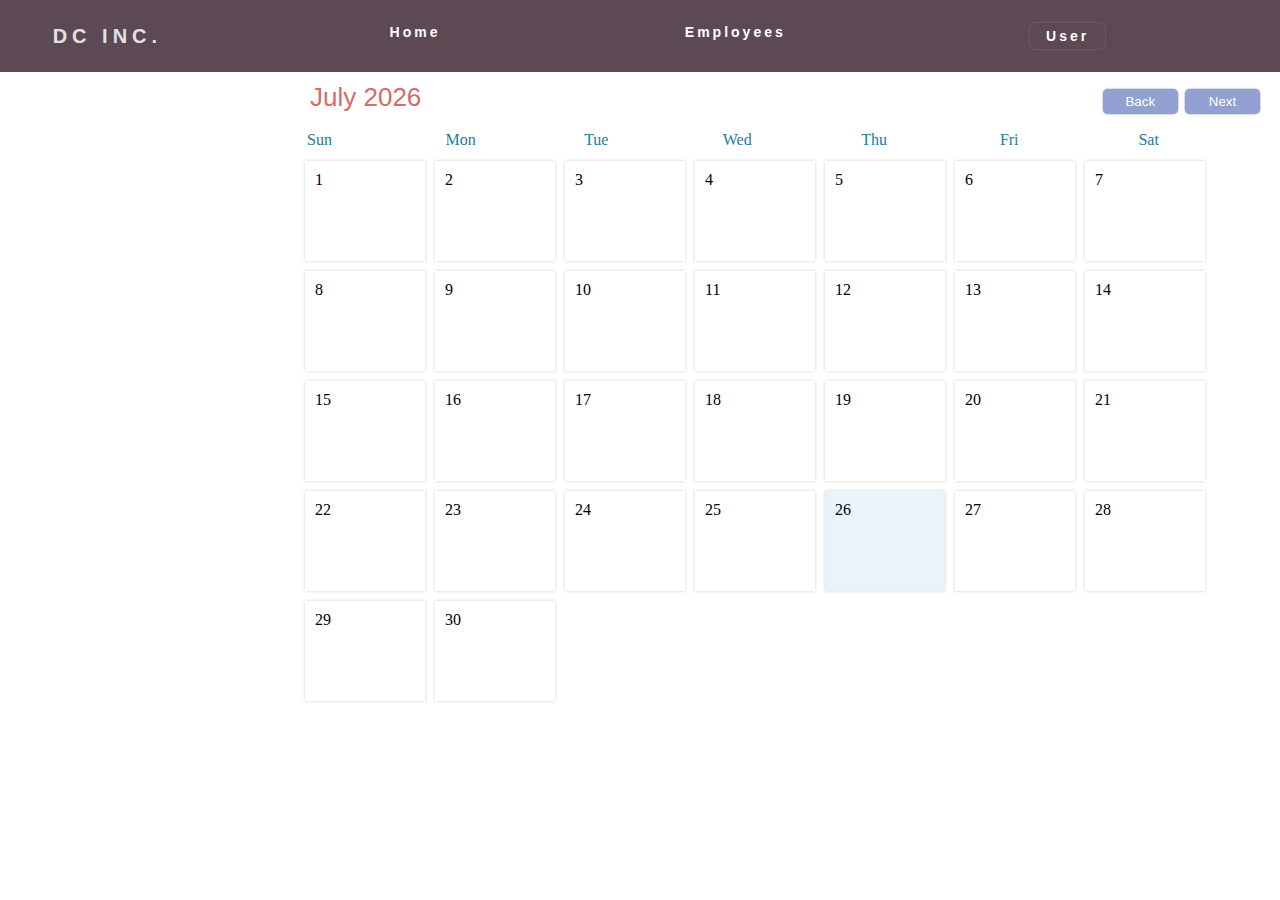
<file: home.html>
<!DOCTYPE html>
<html lang="en">
<head>
    <meta charset="UTF-8">
    <meta http-equiv="X-UA-Compatible" content="IE=edge">
    <meta name="viewport" content="width=device-width, initial-scale=1.0">
    <title>Crawmer Inc</title>
    <link rel="stylesheet" href="style2.css">
    <script type="text/javascript" src="user.json"></script>
</head>
<body> 


    <nav>
        <h2 class="logo">DC INC.</h2>

            <ul class=" navLinks">
                <li>
                    <a href="home.html" class="active">
                        Home
                    </a>

                <li>
                    <a href="Employees.html">
                        Employees
                    </a>

                <li>
                    <a>
                        <div class="dropdown">
                            <button onclick = Dropdown() class="DPButton">User</button>
                            <div id="DP" class="DPContent">
                              <a href="info.html">Info</a>
                              <a href="index.html">Logout</a>
                            </div>
                          </div>
                    </a>
                </li>
            </ul>
    </nav>





<div id="container">
    <div id="header">
        <div id="monthDisplay"></div>
        <div>
            <button id="backButton">Back</button>
            <button id="nextButton">Next</button>
        </div>
    </div>
        <div id="weekdays">
            <div>Sun</div>
            <div>Mon</div>
            <div>Tue</div>
            <div>Wed</div>
            <div>Thu</div>
            <div>Fri</div>
            <div>Sat</div>

        </div>

    <div id="calendar"></div>
</div>

<div id="addShift">
    <h2> New Shift</h2>
    <input id="shiftTitleInput" list="employee" placeholder="Enter Event..."/>
    <datalist id="employee">
        <script>
        //loops through json file to give client option of choosing from list of employees
        var employeeOpt = document.getElementById('employee')
        fetch('user.json')
        .then(response => response.json())
        .then(json=>{
            for(let i = 0; i < json.users.length; i++){
                var option = document.createElement("option")
                var name = document.createTextNode(json.users[i].Name)
                option.appendChild(name)
                employeeOpt.insertBefore(option,employeeOpt.lastChild);
            }
        })
    </script>
    </datalist>

    <h3>Time:</h3>

    <input class = "shiftTime" id="shiftStart" type = 'number' min="1" max="12" placeholder="1">
    <input class = 'shiftTime' id= 'shiftEnd' type = 'number' min="1" max="12" placeholder="1">
    <button id="saveButton">Save</button>
    <button id="cancelButton">Cancel</button>
</div>




<div id="deleteShift">
<h2>Shift</h2>
<ul id="shiftList">
</ul>
<button id="addButton">Add Shift</button>
<button id="deleteButton">Delete</button>
<button id="closeButton">Cancel</button>

</div>




<div id="newEventBG"></div>


<script src = "app.js"></script>
<script src = "user.json"></script>


</body>
</html>
</file>
<file: style2.css>
*{
  padding: 0px;
  margin: 0px;
  box-sizing: border-box;
}

nav{
  display: flex;
  justify-content: space-around;
  align-items: center;
  min-height: 8vh;
  background-color: #5d4954;
  font-family: 'poppins' , sans-serif;
}

.logo{
  color: rgb(226,226,226);
  letter-spacing: 5px;
  font-size: 20px;
}
.navLinks{
  display: flex;
  justify-content: space-around;
  width: 75%;
}
.navLinks li:hover{
  padding: 3px;
  border-style: solid;
  border-radius: 5px;
  border-color: black;
}

.navLinks li{
  list-style: none;
  height: 100%;
}

.navLinks a{
  color: white;
  text-decoration: none;
  letter-spacing: 3px;
  font-weight: bold;
  font-size: 14px;
}

.DPButton{
  background-color: #5d4954;
  color: white;
  text-decoration: none;
  text-align: center;
  display: block;
  letter-spacing: 3px;
  font-weight: bold;
  font-size: 14px;
  border: none;
  cursor: pointer;
}


.dropdown{
  position: relative;
  display: inline-block;
}

.DPContent{
  display: none;
  position: absolute;
  background-color: #f1f1f1;
  min-width: 160px;
  box-shadow: 0px 8px 16px 0px rgba(0,0,0,0.2);
  z-index: 1;
}

.DPContent a {
  color: black;
  padding: 12px 16px;
  text-decoration: none;
  display: block;
}

.DPContent a:hover {
  background-color: #ddd
}

#logout{
  color: black;
  padding: 12px 16px;
  text-decoration: none;
  display: block;
}
.show{
  display: block;
}


  button {
    width: 75px;
    cursor: pointer;
    box-shadow: 0px 0px 2px gray;
    border: none;
    outline: none;
    padding: 5px;
    border-radius: 5px;
    color: white;
  }
  
  #header {
    padding: 10px;
    color: #d36c6c;
    font-size: 26px;
    font-family: sans-serif;
    display: flex;
    justify-content: space-between;
  }
  #header button {
    background-color:#92a1d1;
  }
  #container {
    padding-left: 300px;
    width: 1270px;
  }
  #weekdays {
    width: 100%;
    display: flex;
    color: #247BA0;
  }
  #weekdays div {
    width: 140px;
    padding: 7px;
  }
  #calendar {
    width: 100%;
    margin: auto;
    display: flex;
    flex-wrap: wrap;
    position: relative;

  }
  .day {
    width: 120px;
    padding: 10px;
    height: 100px;
    cursor: pointer;
    box-sizing: border-box;
    background-color: white;
    margin: 5px;
    box-shadow: 0px 0px 3px #CBD4C2;
    display: flex;
    flex-direction: column;
    justify-content: space-between;
  }
  .day:hover {
    background-color: #e8faed;
  }
  
  .day + #currentDay {
    background-color:#e8f4fa;
  }
  .addShift {
    font-size: 10px;
    padding: 3px;
    background-color: #58bae4;
    color: white;
    border-radius: 5px;
    max-height: 55px;
    overflow: hidden;
  }
 
  #addShift, #deleteShift {
    display: none;
    z-index: 20;
    padding: 25px;
    background-color: #e8f4fa;
    box-shadow: 0px 0px 3px black;
    border-radius: 5px;
    width: 350px;
    top: 100px;
    left: calc(50% - 175px);
    position: absolute;
    font-family: sans-serif;
  }
  #shiftTitleInput {
    padding: 10px;
    width: 100%;
    box-sizing: border-box;
    margin-bottom: 25px;
    border-radius: 3px;
    outline: none;
    border: none;
    box-shadow: 0px 0px 3px gray;
  }
  #shiftTitleInput.error {
    border: 2px solid red;
  }
  #cancelButton, #deleteButton {
    background-color: #d36c6c;
  }
  #saveButton, #closeButton {
    background-color: #92a1d1;
  }
  #shiftText {
    font-size: 14px;
  }
  #newEventBG {
    display: none;
    top: 0px;
    left: 0px;
    z-index: 10;
    width: 100vw;
    height: 100vh;
    position: absolute;
    background-color: rgba(0,0,0,0.8);
  }

  .shiftsList {
    font-size: 14px;
    padding: 3px;
    background-color: #58bae4;
    color: white;
    border-radius: 5px;
    max-height: 55px;
    overflow: hidden;
  }       


table, th, td {
    font-size: 40px;
    border: solid 1px #ddd;
    border-collapse: collapse;
    padding: 2px 3px;
    text-align: center;
}
th {
    font-weight:bold;
}
</file>
